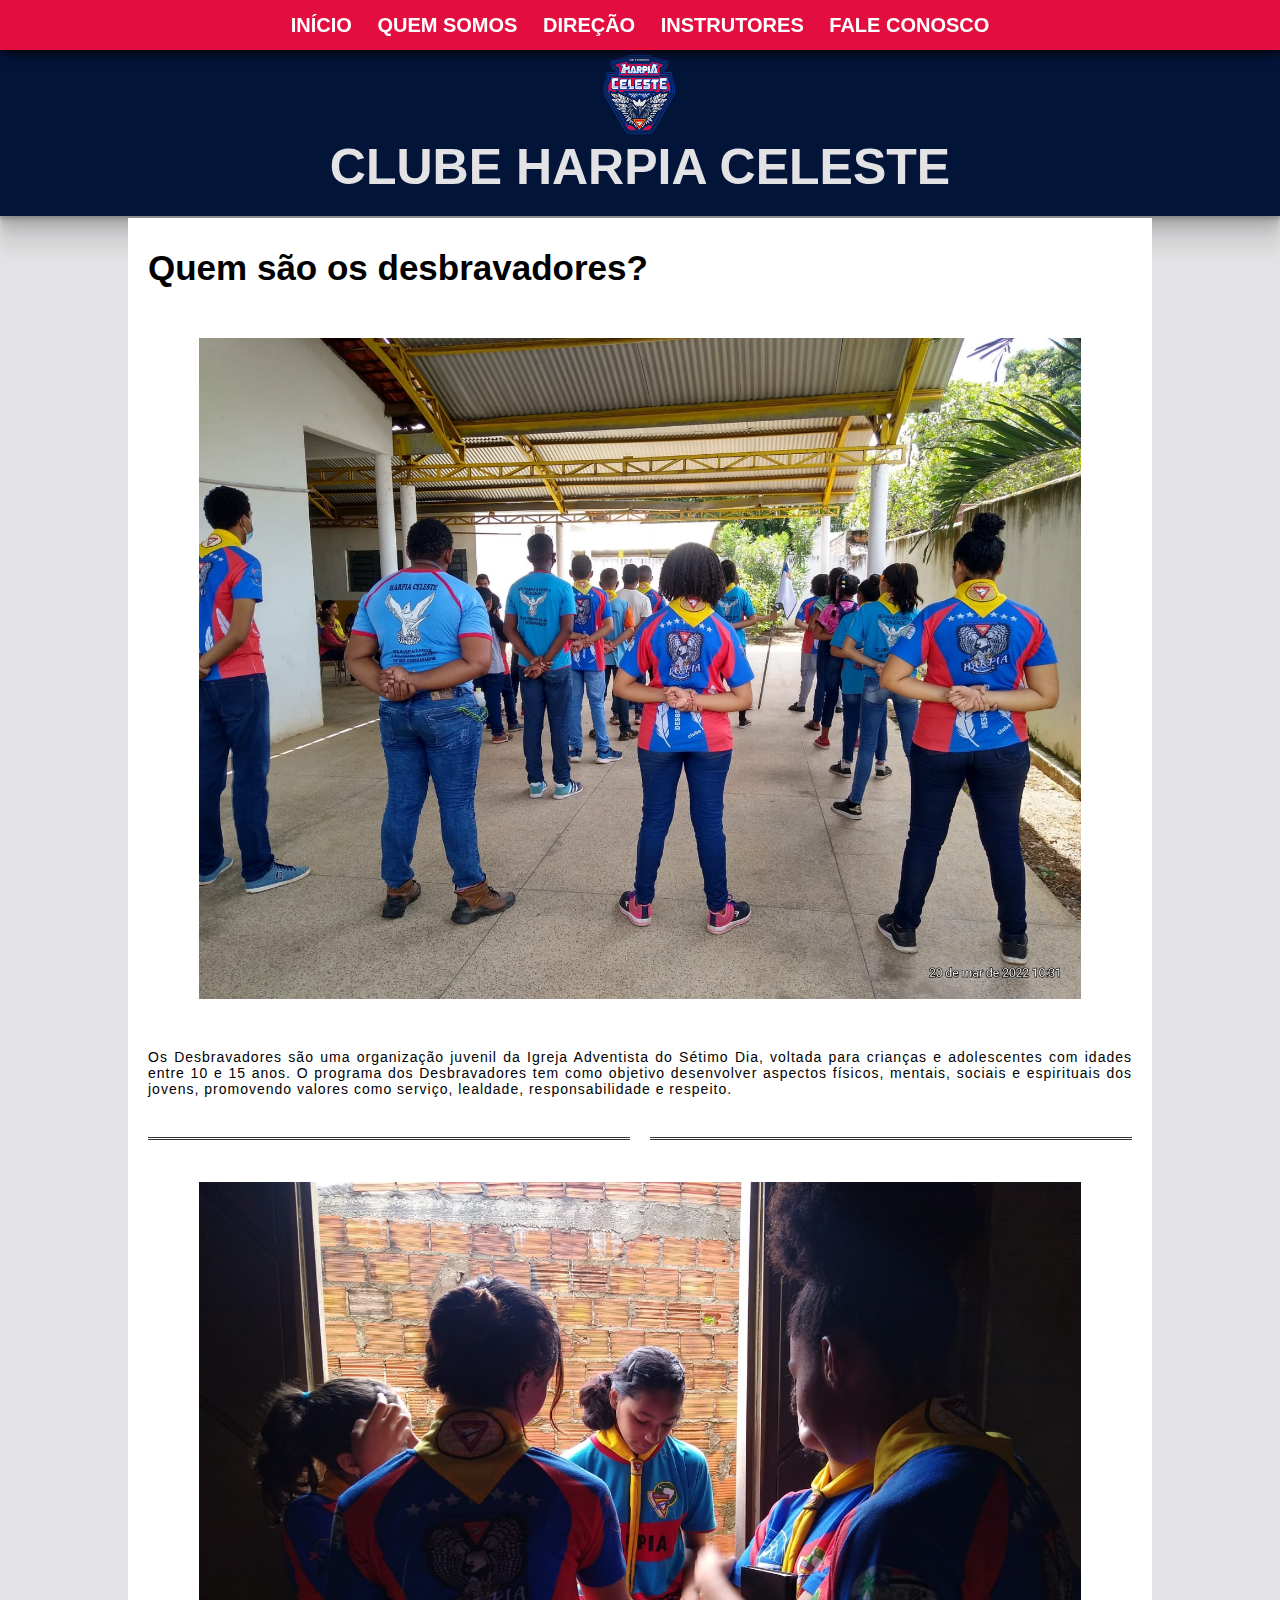
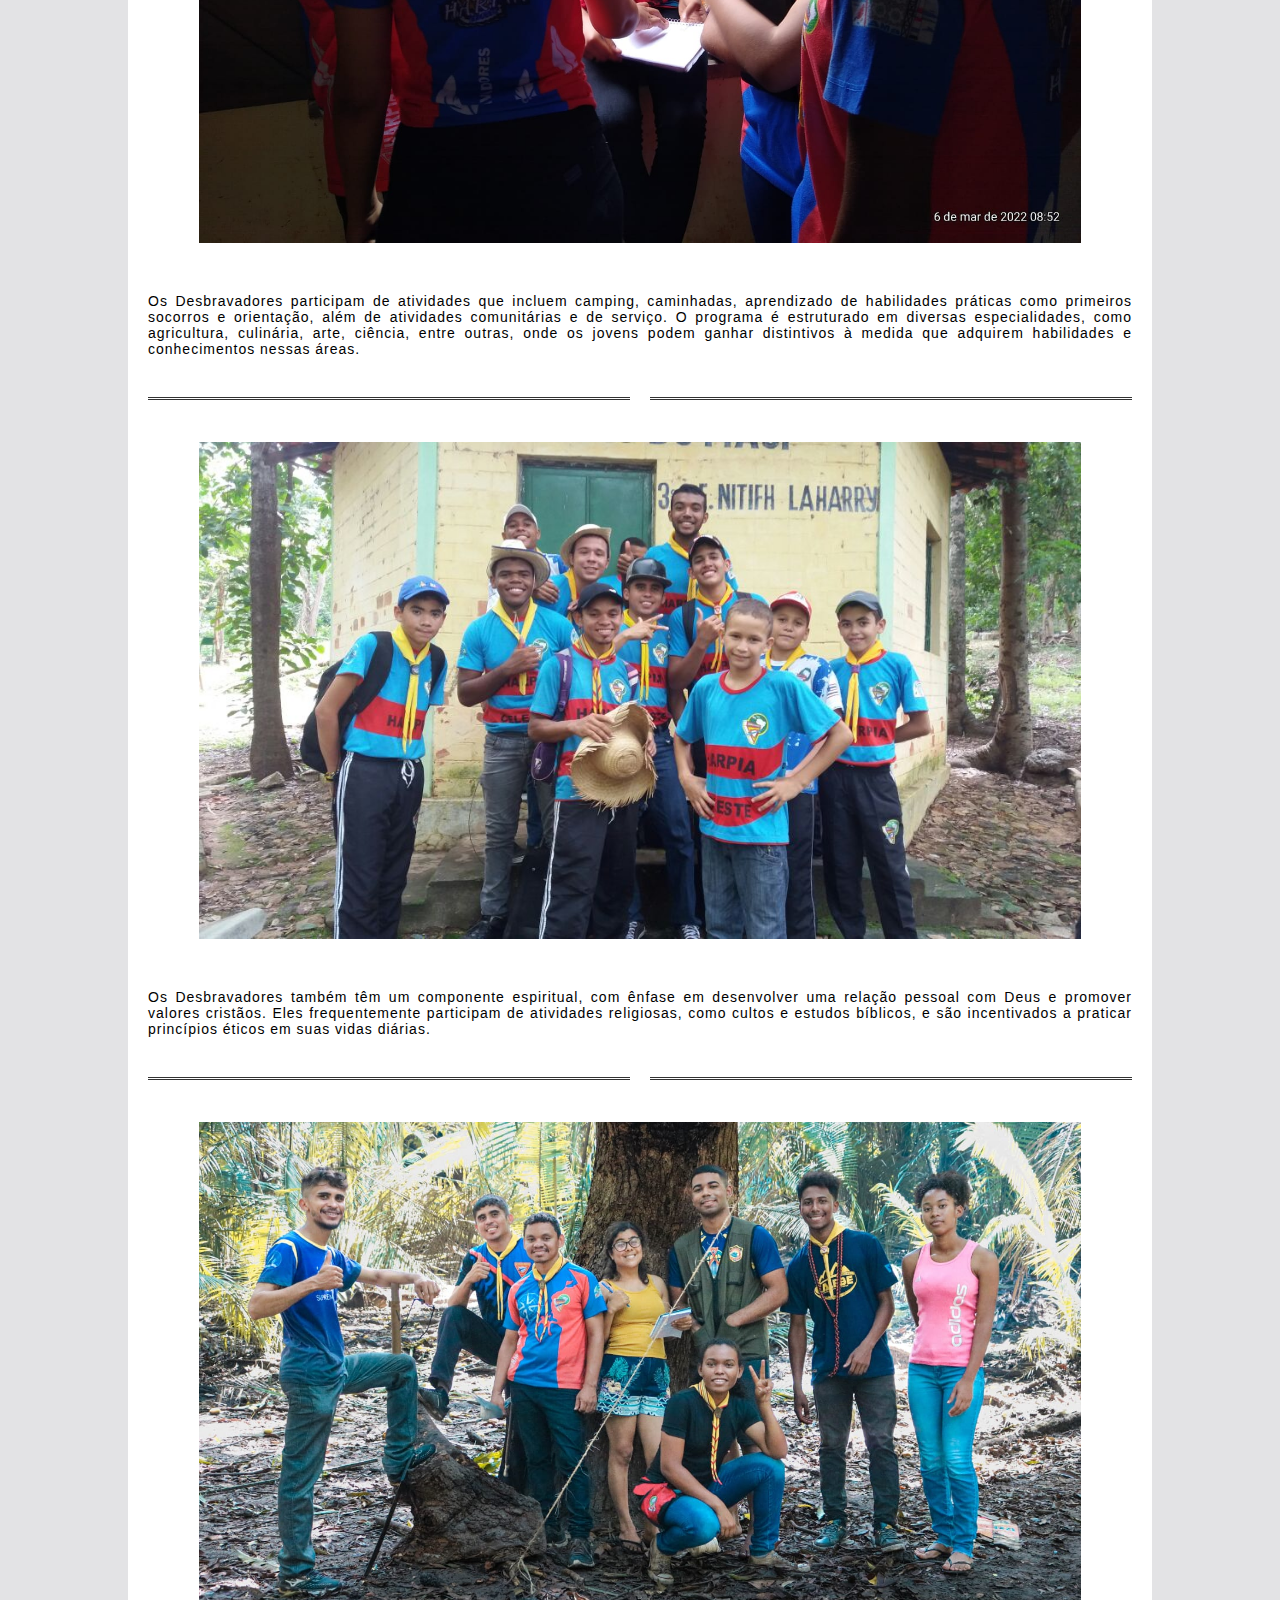
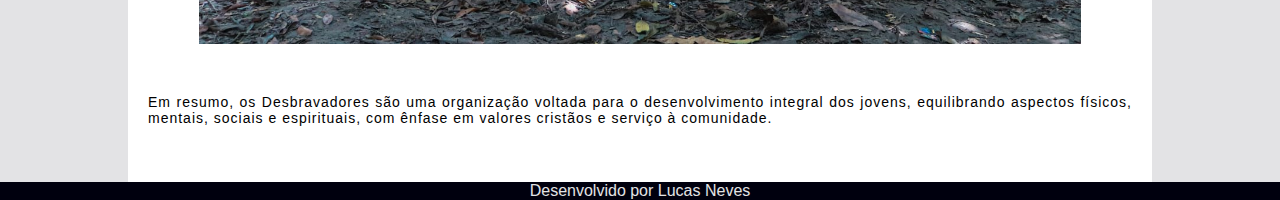
<file: index.html>
<!DOCTYPE html>
<html lang="pt-br">
<head>
    <meta charset="UTF-8">
    <meta name="viewport" content="width=device-width, initial-scale=1.0">
    <title>Harpia celeste</title>
    <link rel="stylesheet" href="style.css">
    <link rel="shortcut icon" href="imagens/favicon.ico" type="image/x-icon">
</head>
<body>
    <div class="container">
        <header class="header">
            <div class="topo">
                <a href="index.html"><img src="imagens/logo.png" alt="logo Harpia Celeste"><h1 class="nome-clube">CLUBE HARPIA CELESTE</h1></a>
            </div>
        </header>
        <div class="menu">
            <nav class="nav-bar">
                <ul class="botoes">
                    <li><a href="index.html">INÍCIO</a></li>
                    <li><a href="quem_somos.html">QUEM SOMOS</a></li>
                    <li><a href="direção.html">DIREÇÃO</a></li>
                    <li><a href="instrutores.html">INSTRUTORES</a></li>
                    <li><a href="fale_conosco.html">FALE CONOSCO</a></li>
                </ul>
            </nav>
        </div>

        <div class="intro">
            <div class="texto-inicio">
                <h1>Quem são os desbravadores? </h1>
                <img src="imagens/img02.jpg" alt="desbravadores em formação">
                <p>Os Desbravadores são uma organização juvenil da Igreja Adventista do Sétimo Dia, voltada para crianças e adolescentes com idades entre 10 e 15 anos. O programa dos Desbravadores tem como objetivo desenvolver aspectos físicos, mentais, sociais e espirituais dos jovens, promovendo valores como serviço, lealdade, responsabilidade e respeito.
                </p>
            </div>
            <hr>
            <div class="texto-pt2">
                <img src="imagens/img01.jpg" alt="desbravadores reunidos">
                <p>Os Desbravadores participam de atividades que incluem camping, caminhadas, aprendizado de habilidades práticas como primeiros socorros e orientação, além de atividades comunitárias e de serviço. O programa é estruturado em diversas especialidades, como agricultura, culinária, arte, ciência, entre outras, onde os jovens podem ganhar distintivos à medida que adquirem habilidades e conhecimentos nessas áreas.</p>
            </div>
            <hr>
            <div class="texto-pt3">
                <img src="imagens/img03.jpg" alt="desbravadores unidos">
                <p>Os Desbravadores também têm um componente espiritual, com ênfase em desenvolver uma relação pessoal com Deus e promover valores cristãos. Eles frequentemente participam de atividades religiosas, como cultos e estudos bíblicos, e são incentivados a praticar princípios éticos em suas vidas diárias.</p>
            </div>
            <hr>
            <div class="texto-pt4">
                <img src="imagens/img04.jpg" alt="desbravadores acampados">
                <p>Em resumo, os Desbravadores são uma organização voltada para o desenvolvimento integral dos jovens, equilibrando aspectos físicos, mentais, sociais e espirituais, com ênfase em valores cristãos e serviço à comunidade.</p>
            </div>
            <br><br>

        </div>
        <footer>
            <p class="rodape">Desenvolvido por Lucas Neves</p>
        </footer>
    </div>
    
</body>
</html>
</file>
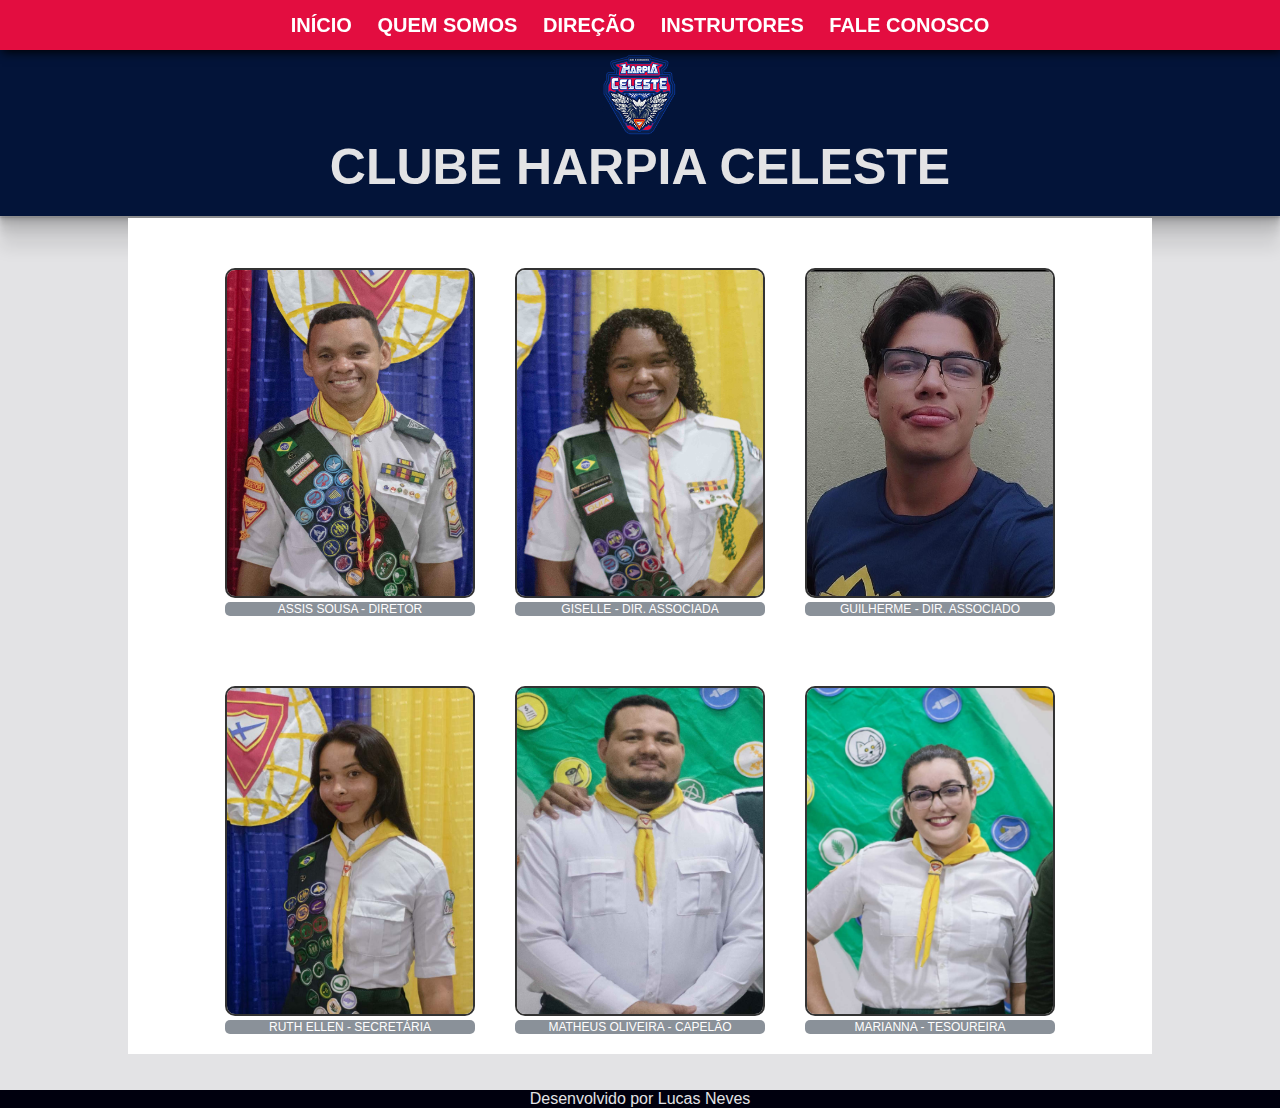
<file: direção.html>
<!DOCTYPE html>
<html lang="pt-br">
<head>
    <meta charset="UTF-8">
    <meta name="viewport" content="width=device-width, initial-scale=1.0">
    <title>Direção</title>
    <link rel="stylesheet" href="style.css">
    <link rel="shortcut icon" href="imagens/favicon.ico" type="image/x-icon">
</head>
<body>
    <div class="container">
        <div class="menu">
            <nav class="nav-bar">
                <ul class="botoes">
                    <li><a href="index.html">INÍCIO</a></li>
                    <li><a href="quem_somos.html">QUEM SOMOS</a></li>
                    <li><a href="#">DIREÇÃO</a></li>
                    <li><a href="instrutores.html">INSTRUTORES</a></li>
                    <li><a href="fale_conosco.html">FALE CONOSCO</a></li>
                </ul>
            </nav>
        </div>
        <header class="header">
            <div class="topo">
                <a href="index.html"><img src="imagens/logo.png" alt="logo Harpia Celeste"><h1 class="nome-clube">CLUBE HARPIA CELESTE</h1></a>
            </div>
        </header>
        <div class="direcao">
            <div class="photo">
                <img src="imagens/assis.jpeg" alt="diretora associada">
                <p>ASSIS SOUSA - DIRETOR</p>
            </div>
            <div class="photo">
                <img src="imagens/giselle.jpeg" alt="diretora associada">
                <p>GISELLE - DIR. ASSOCIADA</p>
            </div>
            <div class="photo">
                <img src="imagens/guilherme.jpeg" alt="diretor associado">
                <p>GUILHERME - DIR. ASSOCIADO</p>
            </div>
        </div>
        <div class="direcao">
            <div class="photo">
                <img src="imagens/ruth.jpeg" alt="diretora associada">
                <p>RUTH ELLEN - SECRETÁRIA</p>
            </div>
            <div class="photo">
                <img src="imagens/matheus.jpeg" alt="diretora associada">
                <p>MATHEUS OLIVEIRA - CAPELÃO</p>
            </div>
            <div class="photo">
                <img src="imagens/marianna.jpg" alt="diretor associado">
                <p>MARIANNA - TESOUREIRA</p>
            </div>
        </div>
        <br><br>
        <footer>
            <p class="rodape">Desenvolvido por Lucas Neves</p>
        </footer>
</body>
</html>
</file>
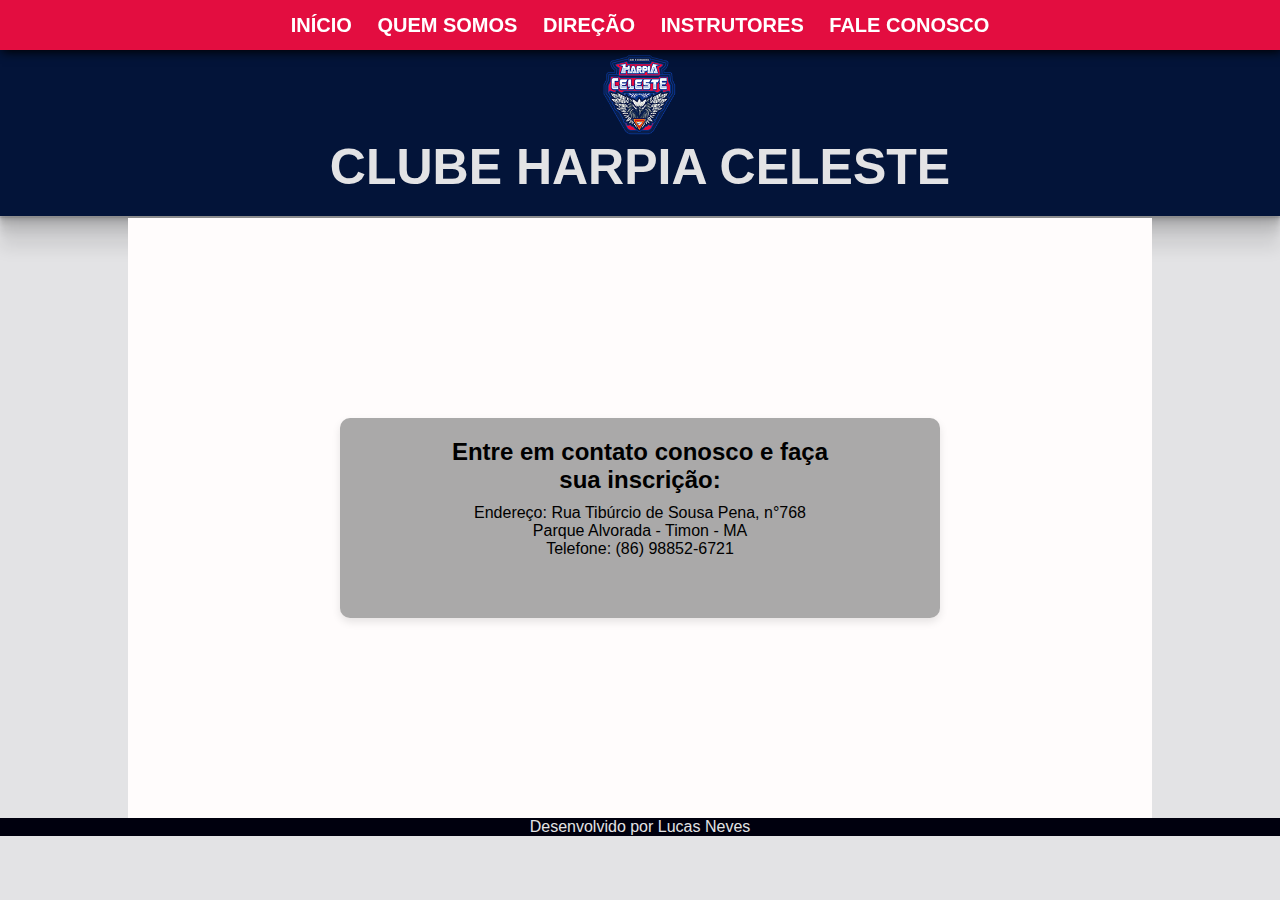
<file: fale_conosco.html>
<!DOCTYPE html>
<html lang="pt-br">
<head>
    <meta charset="UTF-8">
    <meta name="viewport" content="width=device-width, initial-scale=1.0">
    <title>Fale Conosco</title>
    <link rel="stylesheet" href="style.css">
    <link rel="shortcut icon" href="imagens/favicon.ico" type="image/x-icon">
</head>
<body>
    <div class="container">
        <div class="menu">
            <nav class="nav-bar">
                <ul class="botoes">
                    <li><a href="index.html">INÍCIO</a></li>
                    <li><a href="quem_somos.html">QUEM SOMOS</a></li>
                    <li><a href="direção.html">DIREÇÃO</a></li>
                    <li><a href="instrutores.html">INSTRUTORES</a></li>
                    <li><a href="fale_conosco.html">FALE CONOSCO</a></li>
                </ul>
            </nav>
        </div>
        <header class="header">
            <div class="topo">
                <a href="index.html"><img src="imagens/logo.png" alt="logo Harpia Celeste"><h1 class="nome-clube">CLUBE HARPIA CELESTE</h1></a>
            </div>
        </header>
        <div class="contato">
            <div class="box-contato">
                <div class="box-texto">
                    <h2>Entre em contato conosco e faça sua inscrição:</h2>
                    <p>Endereço: Rua Tibúrcio de Sousa Pena, n°768<br>Parque Alvorada - Timon - MA<br>Telefone: (86) 98852-6721</p>
                </div>
            </div>
        </div>
        <footer>
            <p class="rodape">Desenvolvido por Lucas Neves</p>
        </footer>
</body>
</html>
</file>
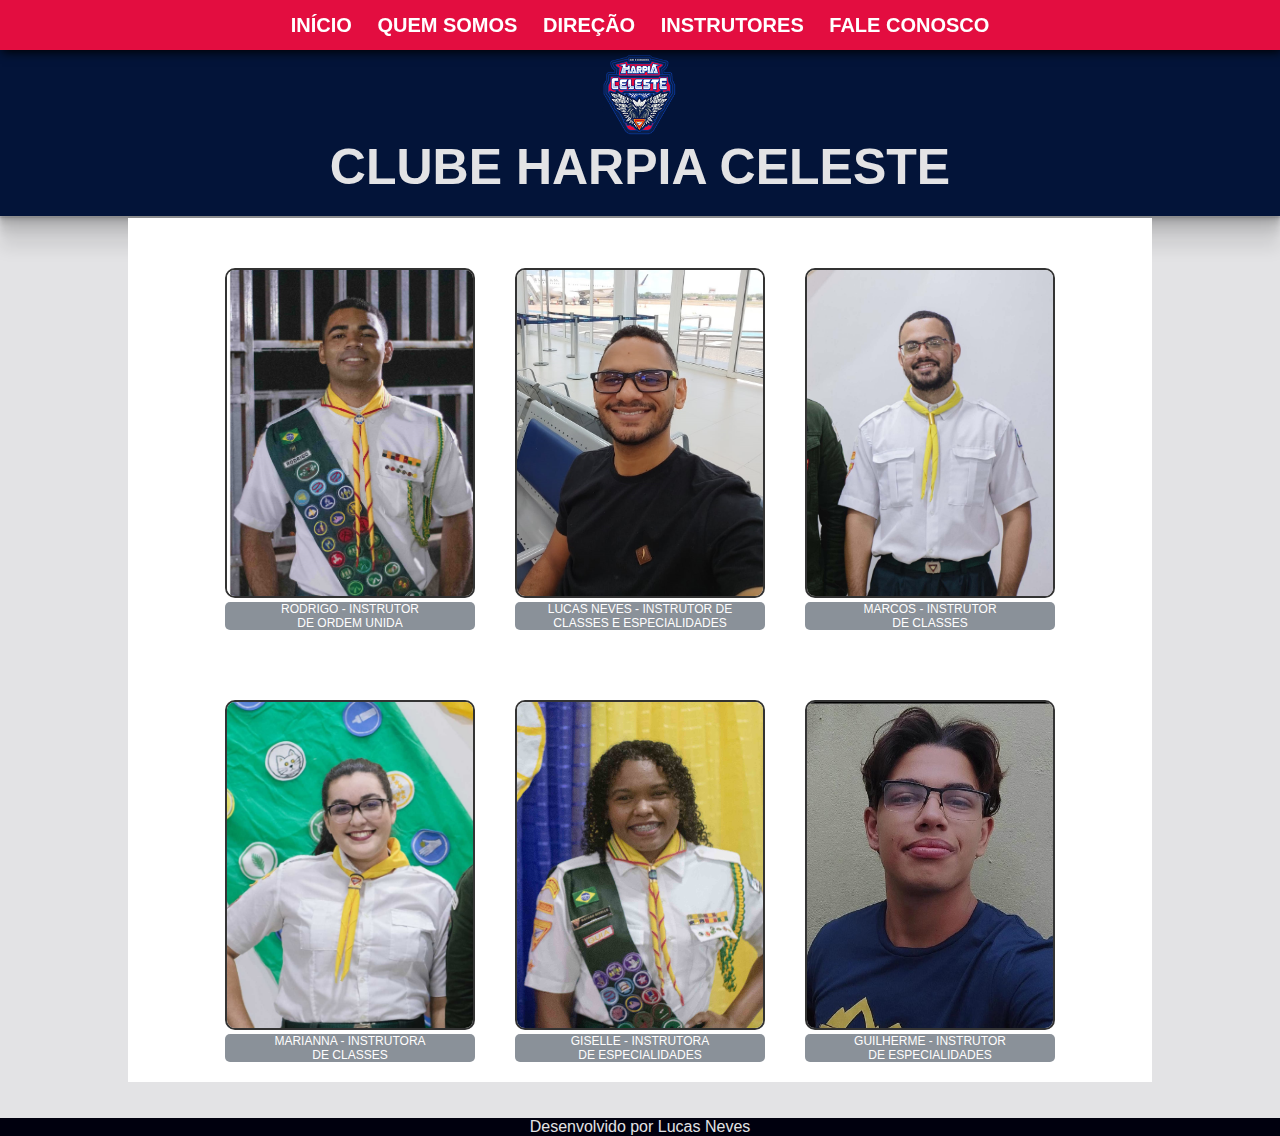
<file: instrutores.html>
<!DOCTYPE html>
<html lang="pt-br">
<head>
    <meta charset="UTF-8">
    <meta name="viewport" content="width=device-width, initial-scale=1.0">
    <title>Instrutores</title>
    <link rel="stylesheet" href="style.css">
    <link rel="shortcut icon" href="imagens/favicon.ico" type="image/x-icon">
</head>
<body>
    <div class="container">
        <div class="menu">
            <nav class="nav-bar">
                <ul class="botoes">
                    <li><a href="index.html">INÍCIO</a></li>
                    <li><a href="quem_somos.html">QUEM SOMOS</a></li>
                    <li><a href="direção.html">DIREÇÃO</a></li>
                    <li><a href="#">INSTRUTORES</a></li>
                    <li><a href="fale_conosco.html">FALE CONOSCO</a></li>
                </ul>
            </nav>
        </div>
        <header class="header">
            <div class="topo">
                <a href="index.html"><img src="imagens/logo.png" alt="logo Harpia Celeste"><h1 class="nome-clube">CLUBE HARPIA CELESTE</h1></a>
            </div>
        </header>
        <div class="instrutores">
            <div class="photo">
                <img src="imagens/rodrigo.jpeg" alt="instrutor rodrigo">
                <p>RODRIGO - INSTRUTOR <br>DE ORDEM UNIDA</p>
            </div>
            <div class="photo">
                <img src="imagens/lucas.jpeg" alt="Instrutor Lucas Neves">
                <p>LUCAS NEVES - INSTRUTOR DE<br>CLASSES E ESPECIALIDADES</p>
            </div>
            <div class="photo">
                <img src="imagens/marcos.jpeg" alt="Instrutor Marcos">
                <p>MARCOS - INSTRUTOR<br> DE CLASSES</p>
            </div>
        </div>
        <div class="instrutores">
            <div class="photo">
                <img src="imagens/marianna.jpg" alt="diretora associada">
                <p>MARIANNA - INSTRUTORA<br> DE CLASSES</p>
            </div>
            <div class="photo">
                <img src="imagens/giselle.jpeg" alt="diretora associada">
                <p>GISELLE - INSTRUTORA <br>DE ESPECIALIDADES</p>
            </div>
            <div class="photo">
                <img src="imagens/guilherme.jpeg" alt="Instrutor Guilherme">
                <p>GUILHERME - INSTRUTOR<br> DE ESPECIALIDADES</p>
            </div>
        </div>
        <br><br>
        <footer>
            <p class="rodape">Desenvolvido por Lucas Neves</p>
        </footer>
</body>
</html>
</file>
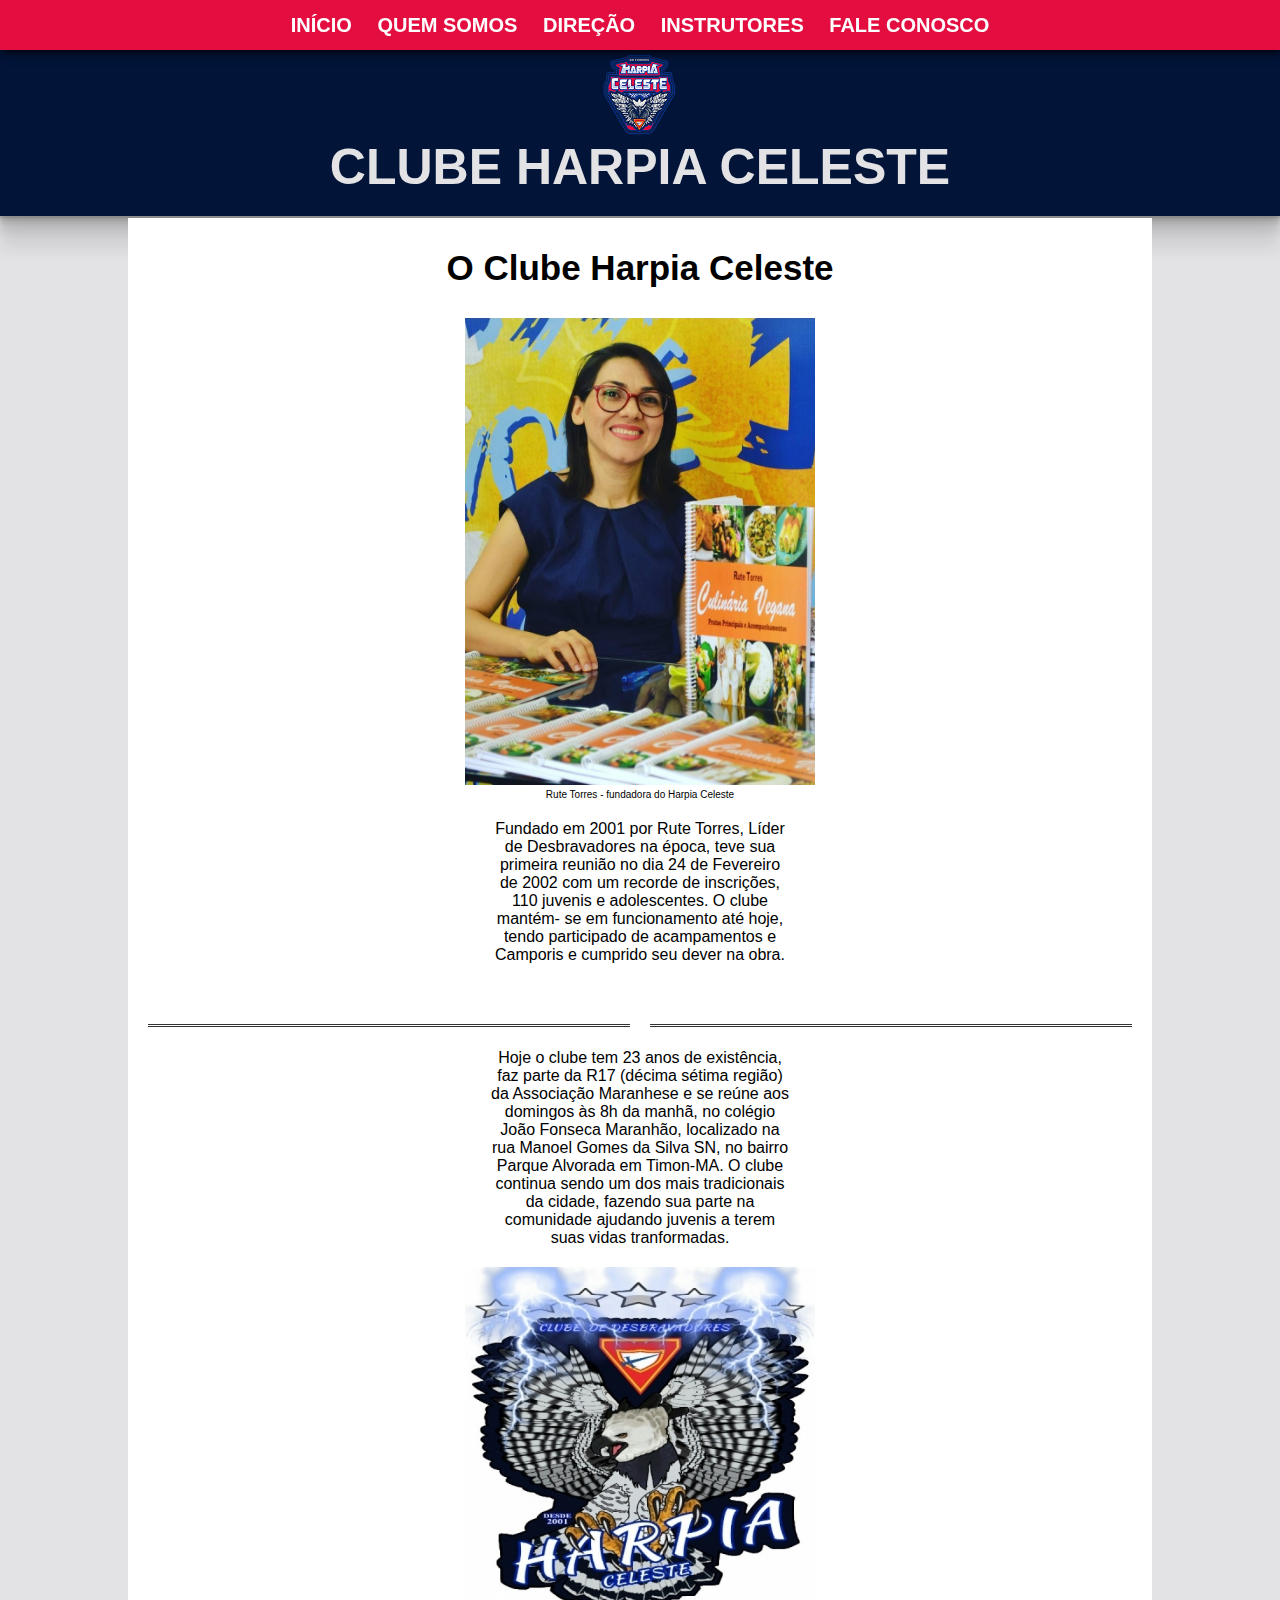
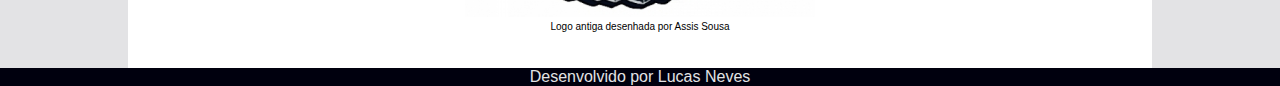
<file: quem_somos.html>
<!DOCTYPE html>
<html lang="pt-br">
<head>
    <meta charset="UTF-8">
    <meta name="viewport" content="width=device-width, initial-scale=1.0">
    <title>Quem Somos</title>
    <link rel="stylesheet" href="style.css">
    <link rel="shortcut icon" href="imagens/favicon.ico" type="image/x-icon">
</head>
<body>
    <div class="container">
        <div class="menu">
            <nav class="nav-bar">
                <ul class="botoes">
                    <li><a href="index.html">INÍCIO</a></li>
                    <li><a href="#">QUEM SOMOS</a></li>
                    <li><a href="direção.html">DIREÇÃO</a></li>
                    <li><a href="instrutores.html">INSTRUTORES</a></li>
                    <li><a href="fale_conosco.html">FALE CONOSCO</a></li>
                </ul>
            </nav>
        </div>
        <header class="header">
            <div class="topo">
                <a href="index.html"><img src="imagens/logo.png" alt="logo Harpia Celeste"><h1 class="nome-clube">CLUBE HARPIA CELESTE</h1></a>
            </div>
        </header>
        <div class="quemsomos-texto">
            <div class="quemsomos-pt1">
                <h1 class="titulo-pagina">O Clube Harpia Celeste</h2>
                <div class="bloco1">
                    <figure class="foto1"><img src="imagens/rute.jpeg" alt="fundadora do clube">
                    <figcaption>Rute Torres - fundadora do Harpia Celeste</figcaption></figure>
                    <p>Fundado em 2001 por Rute Torres, Líder de Desbravadores na época, teve sua primeira reunião no dia 24 de Fevereiro de 2002 com um recorde de inscrições, 110 juvenis e adolescentes. O clube mantém- se em funcionamento até hoje, tendo participado de acampamentos e Camporis e cumprido seu dever na obra.</p>
                </div>
            </div>
            <hr>
            <div class="quemsomos-pt2">
                <div class="bloco2">
                    <p>Hoje o clube tem 23 anos de existência, faz parte da R17 (décima sétima região) da Associação Maranhese e se reúne aos domingos às 8h da manhã, no colégio João Fonseca Maranhão, localizado na rua Manoel Gomes da Silva SN, no bairro Parque Alvorada em Timon-MA. O clube continua sendo um dos mais tradicionais da cidade, fazendo sua parte na comunidade ajudando juvenis a terem suas vidas tranformadas.</p>
                    <picture class="foto2"><img src="imagens/logo_antiga.jpg" alt="logo antiga do clube">
                    <figcaption>Logo antiga desenhada por Assis Sousa</figcaption></picture>
                </div>
                
            </div>
            <br><br>
        </div>
        <footer>
            <p class="rodape">Desenvolvido por Lucas Neves</p>
        </footer>
</body>
</html>
</file>
<file: style.css>
@import url('https://fonts.googleapis.com/css2?family=Roboto+Mono:ital,wght@0,100..700;1,100..700&display=swap');
@import url('https://fonts.googleapis.com/css2?family=Martian+Mono:wght@100..800&family=Roboto+Mono:ital,wght@0,100..700;1,100..700&display=swap');

* {
    margin: 0;
    padding: 0;
    box-sizing: border-box;
}

.header {
    display: flex;
    background: rgb(2,0,36);background: linear-gradient(56deg, rgb(3, 20, 57) 100%, rgb(10, 7, 69) 14%,rgb(1, 13, 16) 100%);
    width: 100%;
    margin-top: 50px;
    margin-bottom: 2px;
    justify-content: center;
    box-shadow: rgba(0, 0, 0, 0.09) 0px 2px 1px, rgba(0, 0, 0, 0.09) 0px 4px 2px, rgba(0, 0, 0, 0.09) 0px 8px 4px, rgba(0, 0, 0, 0.09) 0px 16px 8px, rgba(0, 0, 0, 0.09) 0px 32px 16px;

}

.topo img{
    display: flex;
    margin: 0 auto;
    align-items: center;
    max-width: 80px;
    max-height: 100px;

}


body {
    background-color: #e3e3e5;
    font-family: 'Roboto',sans-serif;
}

.menu {
    display: flex;
    position: fixed;
    top: 0;
    left: 0;
    font-family: 'Martian', sans-serif;
    font-size: 20px;
    background-color: #e30d40;
    justify-content: center;
    align-items: center;
    width: 100%;
    height: 50px;
    box-shadow: 2px 2px 10px black;

}

a {
    text-decoration: none;
}

.botoes li {
    display: inline;
    padding: 10px;
    
}

.botoes li a{
    color: #FFFFFF;
    font-weight: bolder;
}

.botoes li a:hover {
    color: black;
}

.nome-clube {
    color: #e3e3e5;
    font-size: 50px;  
}

.intro {
    display: grid;
    width: 80%;
    margin: 0 auto;
    background-color: #ffffff;

}

.intro h1 {
    font-size: 35px;
    padding-top: 20px;
    padding-bottom: 20px;
    margin: 10px 20px;
}

.intro p {
    font-size: 14px;
    margin: 10px 10px;
    padding: 10px;
    text-align: justify;
    text-shadow: #e3e3e5;
    letter-spacing: 1px;
}

.texto-inicio img {
    width: 90%;
    padding: 20px;
}

.texto-pt2 img {
    width: 90%;
    padding: 20px;
}

.texto-pt3 img {
    width: 90%;
    padding: 20px;
}

.texto-pt4 img {
    width: 90%;
    padding: 20px;
}

hr {
    border: none;
    border-top: 3px double #333;
    color: #333;
    overflow: visible;
    text-align: center;
    height: 5px;
    margin: 20px;
}
  
hr::after {
    background: #ffffff;
    content: ' ';
    padding: 0 10px;
    position: relative;
    top: -13px;
}

footer {
    width: 100%;
    background-color: #00000e;
}

.rodape{
    color:#e3e3e5;
    text-align: center;
    margin: 0 auto;

}

.quemsomos-texto {
    display: grid;
    width: 80%;
    margin: 0 auto;
    background-color: #ffffff;
}

.quemsomos-texto h1 {
    font-size: 35px;
    padding-top: 20px;
    padding-bottom: 20px;
    margin: 10px 20px;
}

.quemsomos-pt1 {
    display: flexbox;
    align-items: center;
    text-align: center;
    margin-bottom: 40px;
}

.bloco1 {
    display: flex;
    flex-direction: column;
    align-items: center;
}

.bloco1 img {
    width: 350px;
}

.bloco1 p {
    width: 300px;
    text-align: center;
    margin: auto;
}

.foto1 figcaption{
    text-align: center;
    font-size: 10px;
    margin-bottom: 20px;
}

.quemsomos-pt2 {
    display: flexbox;
    align-items: center;
}

.bloco2 {
    display: flex;
    flex-direction: column;
    align-items: center;
}

.bloco2 img {
    width: 350px;
    margin-top: 20px;
}

.bloco2 p {
    width: 300px;
    text-align: center;
    margin: auto;
}

.foto2 figcaption{
    text-align: center;
    font-size: 10px;
}

.direcao {
    display: flex;
    width: 80%;
    background-color: #FFFFFF;
    margin: 0 auto;
    justify-content: center;
}

.photo {
    margin: 10px;
    text-align: center;
}

.photo img {
    max-width: 100%;
    height: auto;
    margin-top: 30px;
    width: 250px;
    height: 330px;
    border: 2px solid #333;
    border-radius: 10px;
}

.photo p {
    height: max-content;
    border-radius: 5px;
    font-size: 12px;
    margin: 0 auto;
    color: #fffefe;
    background-color: #8a9199;
}

.instrutores {
    display: flex;
    width: 80%;
    background-color: #FFFFFF;
    margin: 0 auto;
    justify-content: center;
}

.contato {
    display: flex;
    width: 80%;
    max-height: 600px;
    height: 600px;
    background-color: #fffcfc;
    margin: auto;
    justify-content: center;
}

.box-contato {
    margin: auto;
    max-width: 400px;
    width: 400px;
    max-height: 300px;
    height: 200px;
    text-align: center;
    background-color: #747475;
    border-radius: 5px;
}

.box-texto {
    margin-top: 50px;
}

@media screen and (max-width: 600px) {
    .container {
        padding: 0 20px;
        max-width: 1200px;
        margin: 0 auto;
    }
  }

  /* Media query para telas maiores que 768px */
  @media screen and (min-width: 768px) {
    .box {
      width: 200px;
      height: 200px;
    }
  }

  @media screen and (max-width: 600px) {
    header {
      padding: 10px;
      text-align: center;
    }

    nav {
      display: block;
      padding: 10px;
      text-align: center;
    }
  }

.topo {
    text-align: center;
    margin-bottom: 20px;
}
.menu {
    text-align: center;
}

.texto-inicio img,
.texto-pt2 img,
.texto-pt3 img,
.texto-pt4 img {
    display: block;
    margin: 0 auto;
    max-width: 100%;
    height: auto;
    margin-bottom: 20px;
}
.rodape {
    text-align: center;
}

  @media screen and (max-width: 600px) {
    .quemsomos-texto {
        margin: 0 auto;
        width: 100%;
        max-width: 800px;
    }
  }

  @media screen and (min-width: 768px) {
    .box {
      width: 200px;
      height: 200px;
    }
  }

  @media only screen and (max-width: 768px) {
    .container {
        padding: 0 10px;
    }
    .bloco1,
    .bloco2,
    .intro,
    .direcao,
    .instrutores,
    .contato
    {
        flex-direction: column;
        width: 100%;
    }
    .foto1,
    .foto2 {
        max-width: 90%;
        height: auto;
    }
    .titulo-pagina {
        display: block;
        text-align: center;
    }

    .photo p {
        width: 250px;
    }

}

.direcao {
    display: flex;
    flex-wrap: wrap;
    justify-content: center;
}
.photo {
    margin: 20px;
    text-align: center;
}

.instrutores {
    display: flex;
    flex-wrap: wrap;
    justify-content: center;
}

.contato {
    display: flex;
    justify-content: center;
    align-items: center;
    height: 80vh;
}
.box-contato {
    background-color: #aaa9a9;
    padding: 20px;
    border-radius: 10px;
    box-shadow: 0 4px 8px rgba(0, 0, 0, 0.1);
    text-align: center;
    max-width: 600px;
    width: 100%;
}
.box-texto {
    margin: 0 auto;
    max-width: 400px;
}
.box-texto h2 {
    margin-bottom: 10px;
}
.box-texto p {
    margin-bottom: 0;
}
</file>
